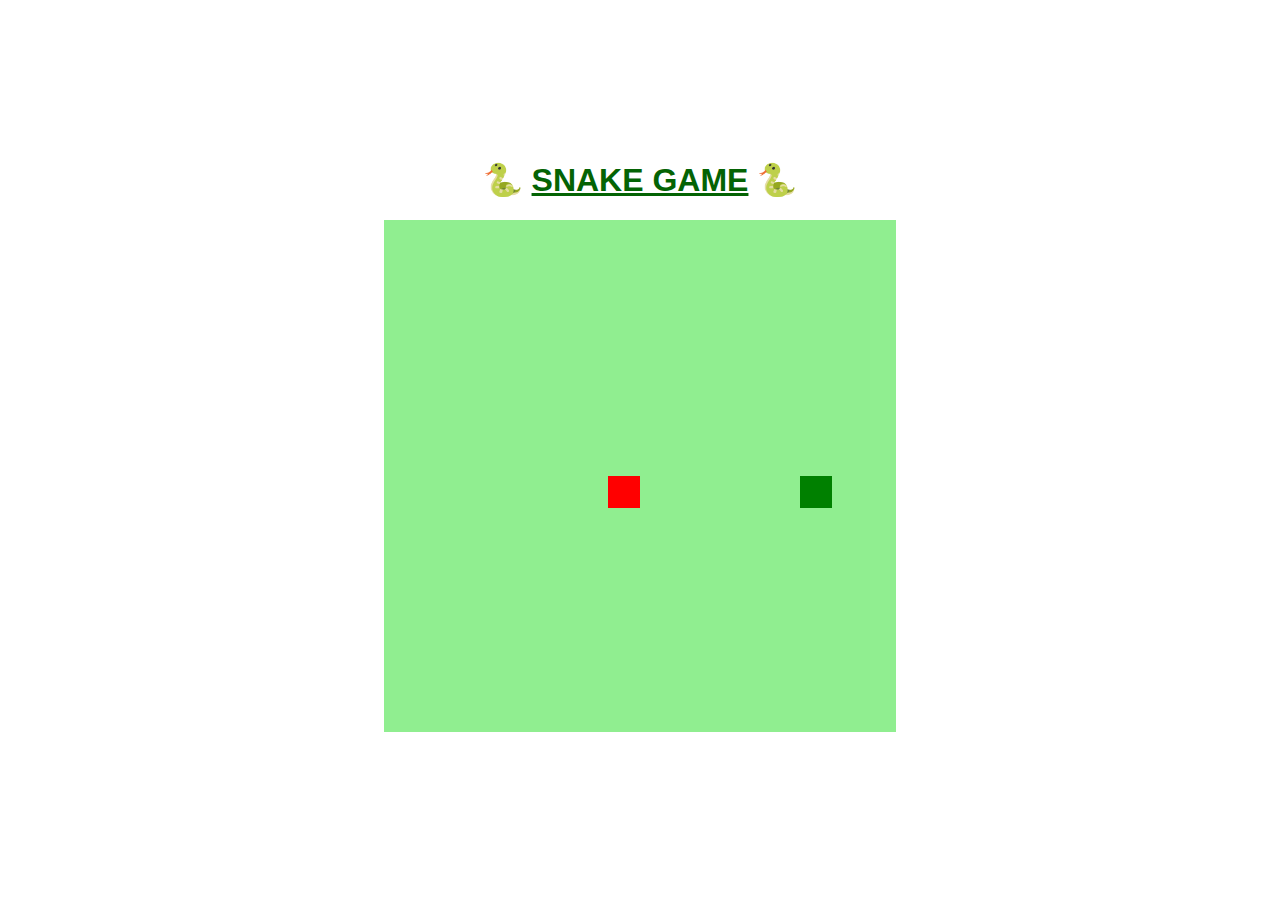
<file: index.html>
<!DOCTYPE html>
<html lang="en">
<head>
    <meta charset="UTF-8">
    <meta http-equiv="X-UA-Compatible" content="IE=edge">
    <meta name="viewport" content="width=device-width, initial-scale=1.0">
    <link rel="stylesheet" href="style.css">
    <script defer src="script.js"></script>
    <title>Snake Game</title>
</head>
<body>
    <h1>&#x1F40D; <u>SNAKE GAME</u> &#x1F40D;</h1>
    <canvas id="snake" width="512" height="512"></canvas>
</body>
</html>
</file>
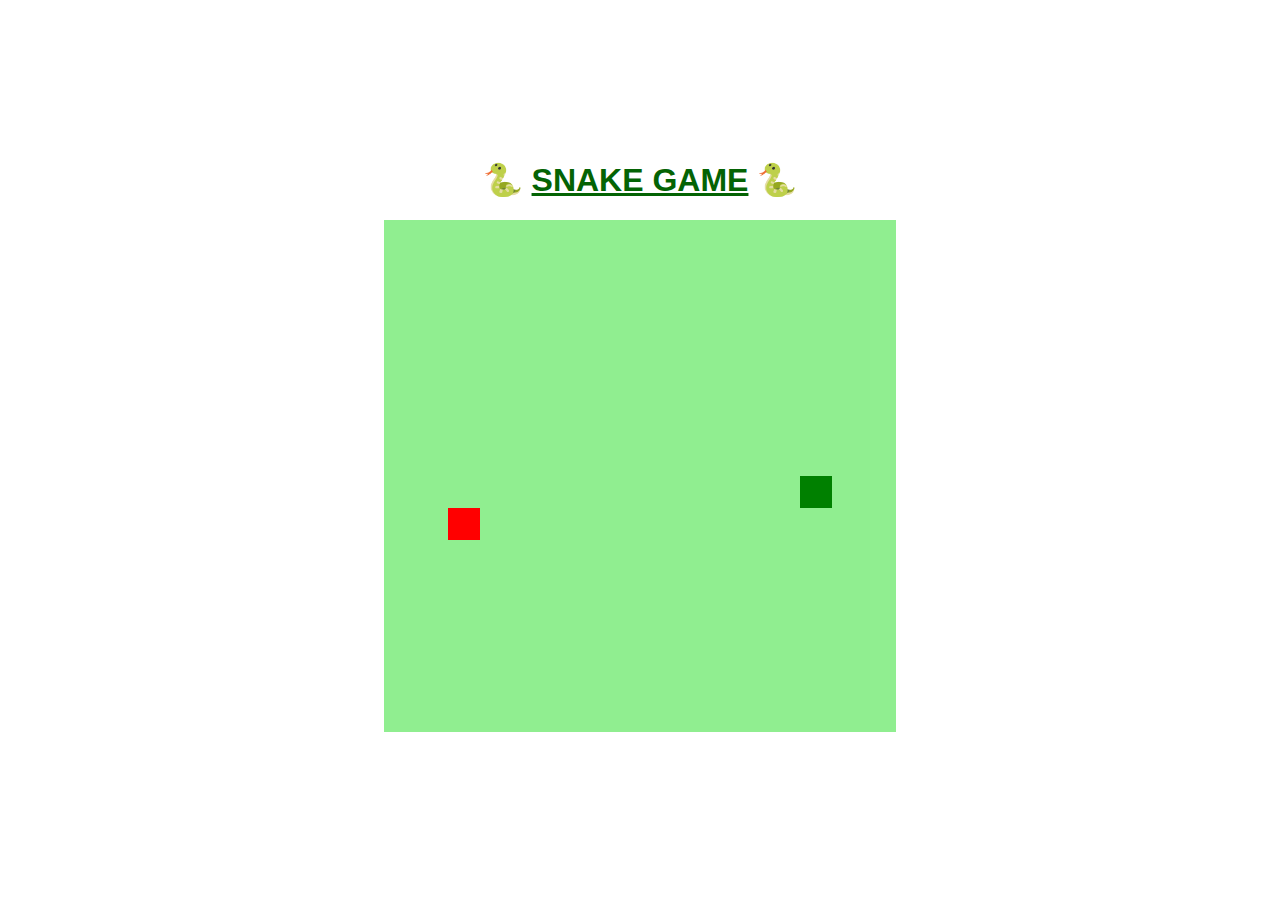
<file: root/index.html>
<!DOCTYPE html>
<html lang="en">
<head>
    <meta charset="UTF-8">
    <meta http-equiv="X-UA-Compatible" content="IE=edge">
    <meta name="viewport" content="width=device-width, initial-scale=1.0">
    <link rel="stylesheet" href="./css/style.css">
    <script defer src="./js/main.js"></script>
    <title>Snake Game</title>
</head>
<body>
    <h1>&#x1F40D; <u>SNAKE GAME</u> &#x1F40D;</h1>
    <canvas id="snake" width="512" height="512"></canvas>
</body>
</html>
</file>
<file: style.css>
body{
    height: 95vh;
    width: 95;
    display: flex;
    justify-content: center;
    align-items: center;
    flex-direction: column;
    color: rgb(4, 99, 4);
    font-family: Verdana, Geneva, Tahoma, sans-serif;
}
</file>
<file: root/css/style.css>
body{
    height: 95vh;
    width: 95;
    display: flex;
    justify-content: center;
    align-items: center;
    flex-direction: column;
    color: rgb(4, 99, 4);
    font-family: Verdana, Geneva, Tahoma, sans-serif;
}
</file>
